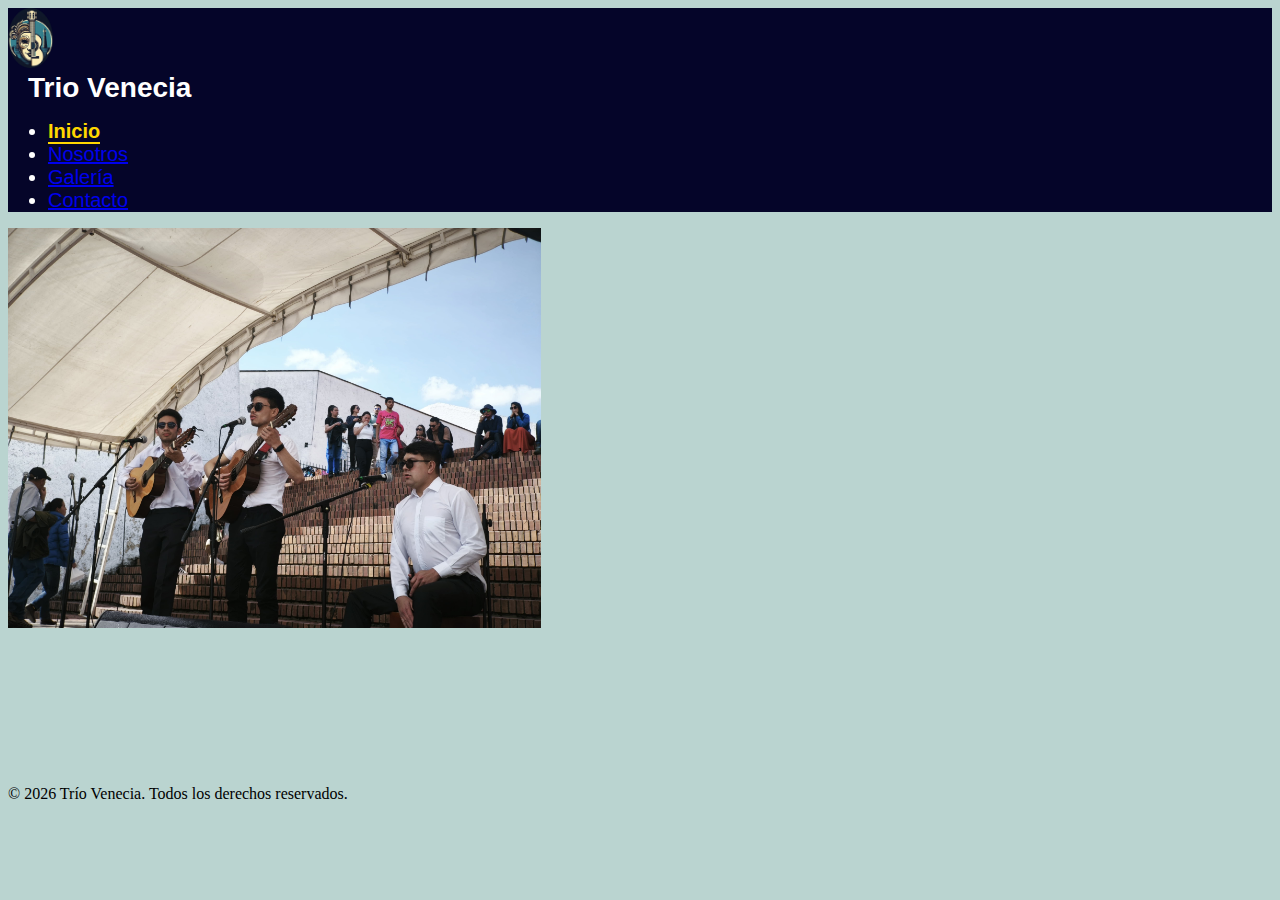
<file: index.html>
<!DOCTYPE html>
<html>
  <head>
    <meta charset="UTF-8" />
    <meta http-equiv="refresh" content="0; URL=Inicio.html" />
    <title>Redirigiendo...</title>
  </head>
  <body>
    <p>Redirigiendo a Inicio.html...</p>
  </body>
</html>
</file>
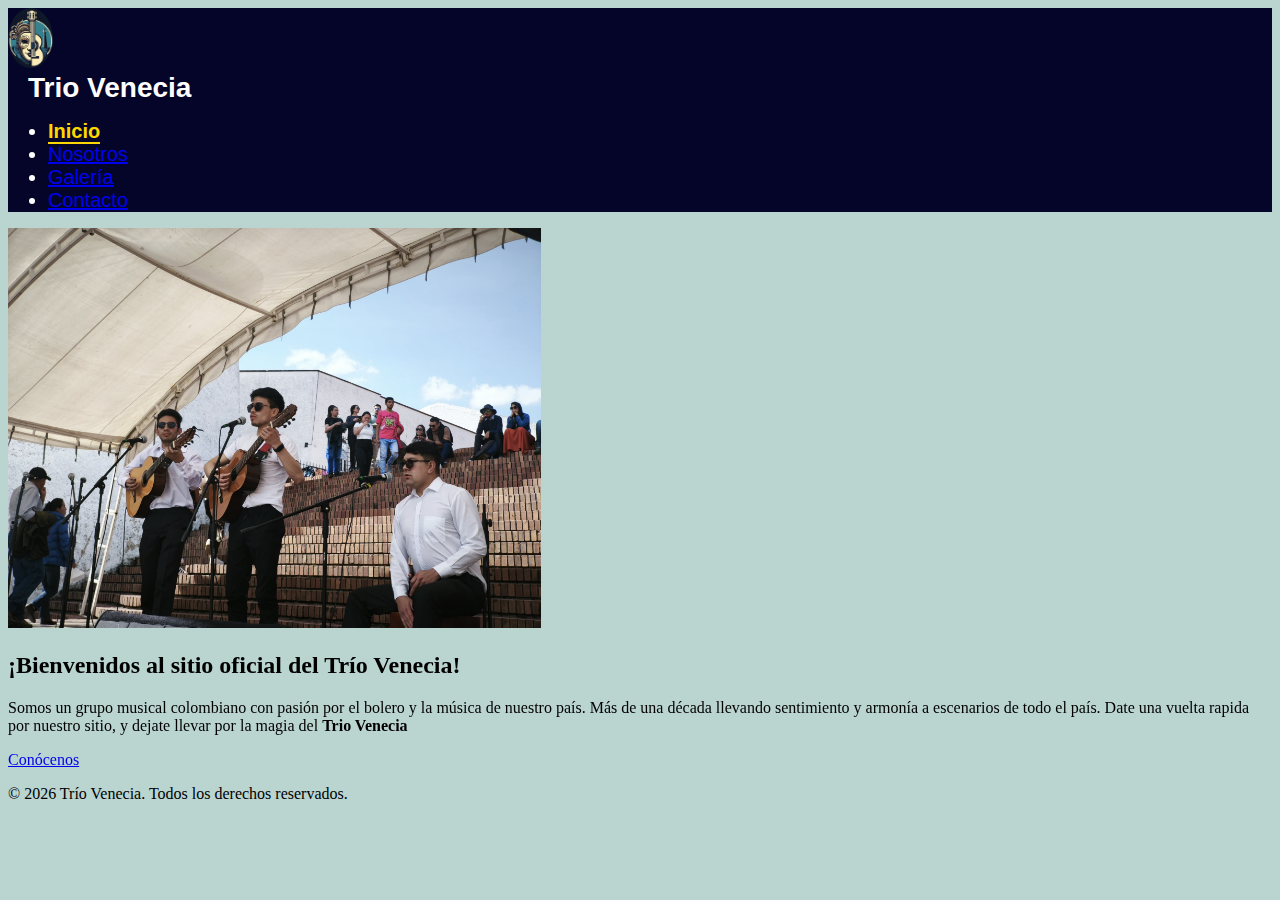
<file: Index.html>
<!DOCTYPE html>
<html lang="es">

<head>
    <meta charset="UTF-8">
    <meta name="viewport" content="width=device-width, initial-scale=1.0">
    <title>Inicio | Trio Venecia</title>
    <link rel="stylesheet" href="style.css">
    <script src="config.js"></script>
    <link href="https://cdn.jsdelivr.net/npm/bootstrap@5.3.7/dist/css/bootstrap.min.css" rel="stylesheet"
        integrity="sha384-LN+7fdVzj6u52u30Kp6M/trliBMCMKTyK833zpbD+pXdCLuTusPj697FH4R/5mcr" crossorigin="anonymous">
    <script src="https://cdn.jsdelivr.net/npm/bootstrap@5.3.7/dist/js/bootstrap.bundle.min.js" defer></script>
<link href="https://cdn.jsdelivr.net/npm/aos@2.3.4/dist/aos.css" rel="stylesheet" />

    <link rel="icon" href="Media/Recurso 1.png">
</head>

<body>
    <header class="header_inicio p-3 d-flex align-items-center">
        <div class="container d-flex justify-content-between align-items-center">
            <div class="d-flex align-items-center">
                <img src="Media/Recurso 1.png" alt="Logo" class="img_header">
                <h1 class="title_header ">Trio Venecia</h1>
            </div>
            <nav>
                <ul class="nav">
                    <li class="nav-item"><a class="nav-link text-white active">Inicio</a></li>
                    <li class="nav-item"><a class="nav-link text-white" href="Nosotros.html">Nosotros</a></li>
                    <li class="nav-item"><a class="nav-link text-white" href="Galeria.html">Galería</a></li>
                    <li class="nav-item"><a class="nav-link text-white" href="Contacto.html">Contacto</a></li>
                </ul>
            </nav>

        </div>

    </header>
    <section class="banner_inicio">
        <img src="Media/IMG-20250323-WA0071.jpg" alt="Trio" class="img-fluid w-100">
    </section>
    <section class="text-center py-5"data-aos="fade-up">
        <div class="container">
            <h2 class="mb-4">¡Bienvenidos al sitio oficial del Trío Venecia!</h2>
            <p class="lead">Somos un grupo musical colombiano con pasión por el bolero y la música de nuestro país.
                Más de una década llevando sentimiento y armonía a escenarios de todo el país. Date una vuelta rapida por nuestro sitio, y dejate llevar por la magia del <b>Trio Venecia</b></p>
        </div>
    </section>

<div class="text-center my-5"data-aos="fade-up">
    <a href="Nosotros.html" class="btn btn-warning btn-lg">Conócenos</a>
</div>
<footer class="bg-dark text-white text-center py-4">
  <p class="mb-0">&copy; <span id="year"></span> Trío Venecia. Todos los derechos reservados.</p>
</footer>

<script src="https://cdn.jsdelivr.net/npm/aos@2.3.4/dist/aos.js"></script>
<script>
  AOS.init({
    duration: 800, // Duración de la animación en ms
    once: true,    // Animar sólo una vez al hacer scroll
  });
</script>

</body>

</html>
</file>
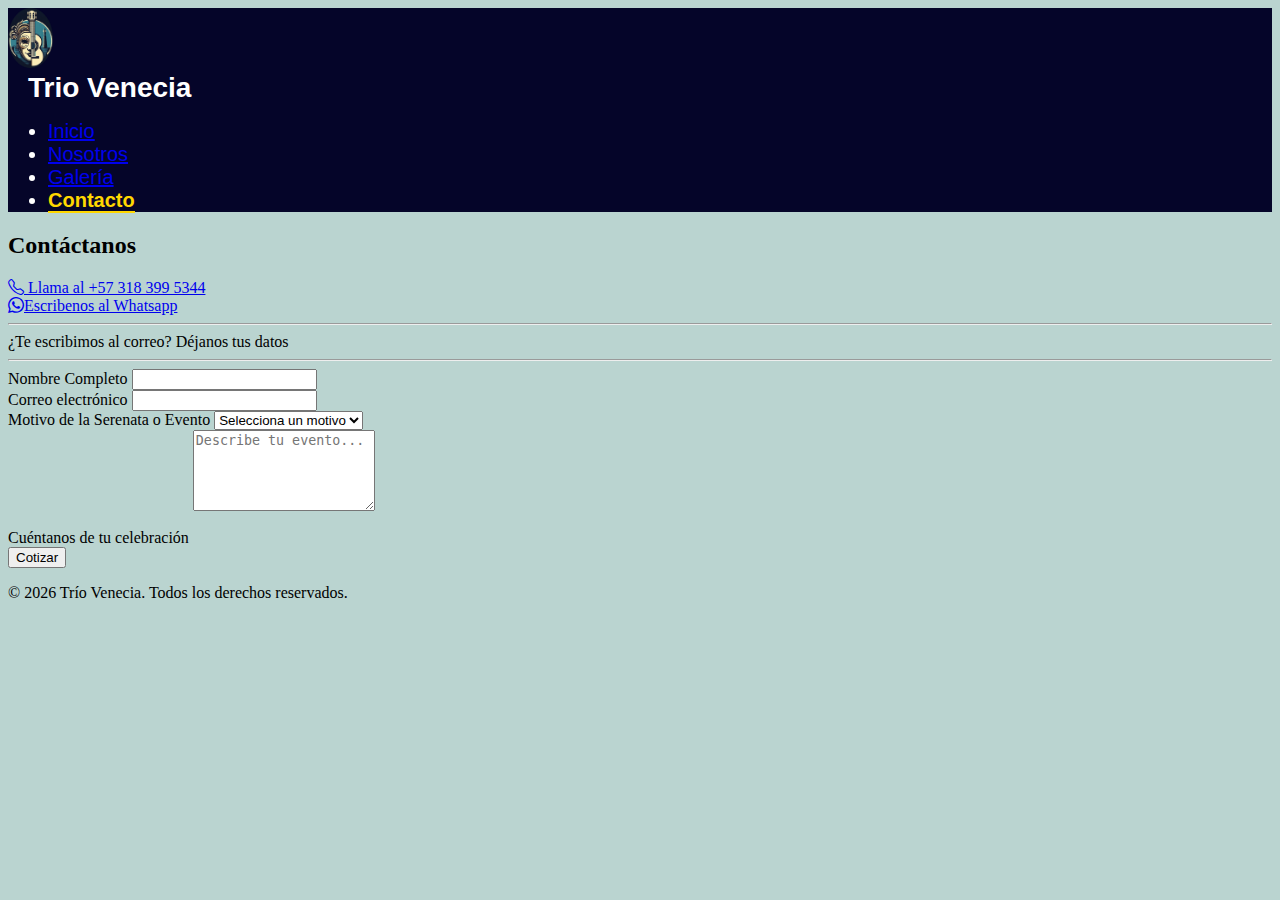
<file: Contacto.html>
<!DOCTYPE html>
<html lang="es">

<head>
    <meta charset="UTF-8">
    <meta name="viewport" content="width=device-width, initial-scale=1.0">
    <title>Contacto | Trio Venecia</title>
    <link rel="stylesheet" href="style.css">
    <script src="config.js" defer></script>
    <link href="https://cdn.jsdelivr.net/npm/bootstrap@5.3.7/dist/css/bootstrap.min.css" rel="stylesheet"
        integrity="sha384-LN+7fdVzj6u52u30Kp6M/trliBMCMKTyK833zpbD+pXdCLuTusPj697FH4R/5mcr" crossorigin="anonymous">
    <script src="https://cdn.jsdelivr.net/npm/bootstrap@5.3.7/dist/js/bootstrap.bundle.min.js" defer></script>
    <link rel="stylesheet" href="https://cdn.jsdelivr.net/npm/bootstrap-icons@1.10.5/font/bootstrap-icons.css" />

    <link rel="icon" href="Media/Recurso 1.png">
</head>

<body>
    <header class="header_inicio p-3 d-flex align-items-center">
        <div class="container d-flex justify-content-between align-items-center">
            <div class="d-flex align-items-center">
                <a href="Inicio.html"><img src="Media/Recurso 1.png" alt="Logo" class="img_header"></a>
                <h1 class="title_header ">Trio Venecia</h1>
            </div>
            <nav>
                <ul class="nav">
                    <li class="nav-item"><a class="nav-link text-white" href="Inicio.html">Inicio</a></li>
                    <li class="nav-item"><a class="nav-link text-white" href="Nosotros.html">Nosotros</a></li>
                    <li class="nav-item"><a class="nav-link text-white" href="Galeria.html">Galería</a></li>
                    <li class="nav-item"><a class="nav-link text-white active">Contacto</a></li>
                </ul>
            </nav>

        </div>

    </header>
    <main class="container my-5" data-aos="fade-up">
        <h2 class="text-center mb-4">Contáctanos</h2>
        <div class="text-center mb-3">
            <a href="tel:+573183995344" class="btn btn-outline-dark btn-lg">
                <i class="bi bi-telephone me-2"></i> Llama al +57 318 399 5344
            </a>
        </div>
        <div class="text-center mb-4">
            <a href="https://wa.me/573183995344" target="_blank" class="btn btn-success btn-lg">
                <i class="bi bi-whatsapp me-2"></i>Escribenos al Whatsapp
            </a>
        </div>
        <div class="d-flex align-items-center mb-4">
            <hr class="flex-grow-1" />
            <span class="px-3 text-muted">¿Te escribimos al correo? Déjanos tus datos</span>
            <hr class="flex-grow-1" />
        </div>
        <form id="formContacto" action="https://formspree.io/f/mldlnqpo" method="POST" class="row g-3"
            data-aos="fade-up">
            <input type="hidden" name="_captcha" value="false" />
            <div class="col-md-3">
                <label for="nombre" class="form-label">Nombre Completo</label>
                <input type="text" class="form-control" id="nombre" name="nombre" required />
            </div>
            <div class="col-md-6">
                <label for="correo" class="form-label">Correo electrónico</label>
                <input type="email" class="form-control" id="correo" name="correo" required />
            </div>
            <div class="col-md-6">
                <label for="motivo" class="form-label">Motivo de la Serenata o Evento</label>
                <select id="motivo" class="form-select" name="motivo" required>
                    <option value="" disabled selected>Selecciona un motivo</option>
                    <option value="Cumpleaños">Cumpleaños</option>
                    <option value="Aniversario">Aniversario</option>
                    <option value="Declaración de amor">Declaración de amor</option>
                    <option value="Despedida">Despedida</option>
                    <option value="Otro">Otro</option>
                </select>
            </div>
            <div class="col-12">
                <label for="mensaje" class="form-label">Cuéntanos de tu celebración</label>
                <textarea class="form-control" id="mensaje" rows="5" placeholder="Describe tu evento..." name="masinfo"
                    required></textarea>
            </div>

            <div class="col-12 text-center" data-aos="fade-up">
                <button type="submit" class="btn btn-warning btn-lg" >Cotizar</button>
            </div>
            <div id="mensaje-confirmacion" class="mt-4 text-center text-success"
                style="display: none; font-weight: bold;">
                Gracias por contactarnos. Pronto te responderemos.
            </div>
        </form>
    </main>

    <!-- Footer -->
    <footer class="bg-dark text-white text-center py-4 mt-5">
        <p class="mb-0">&copy; <span id="year"></span> Trío Venecia. Todos los derechos reservados.</p>
    </footer>
  
</body>

</html>
</file>
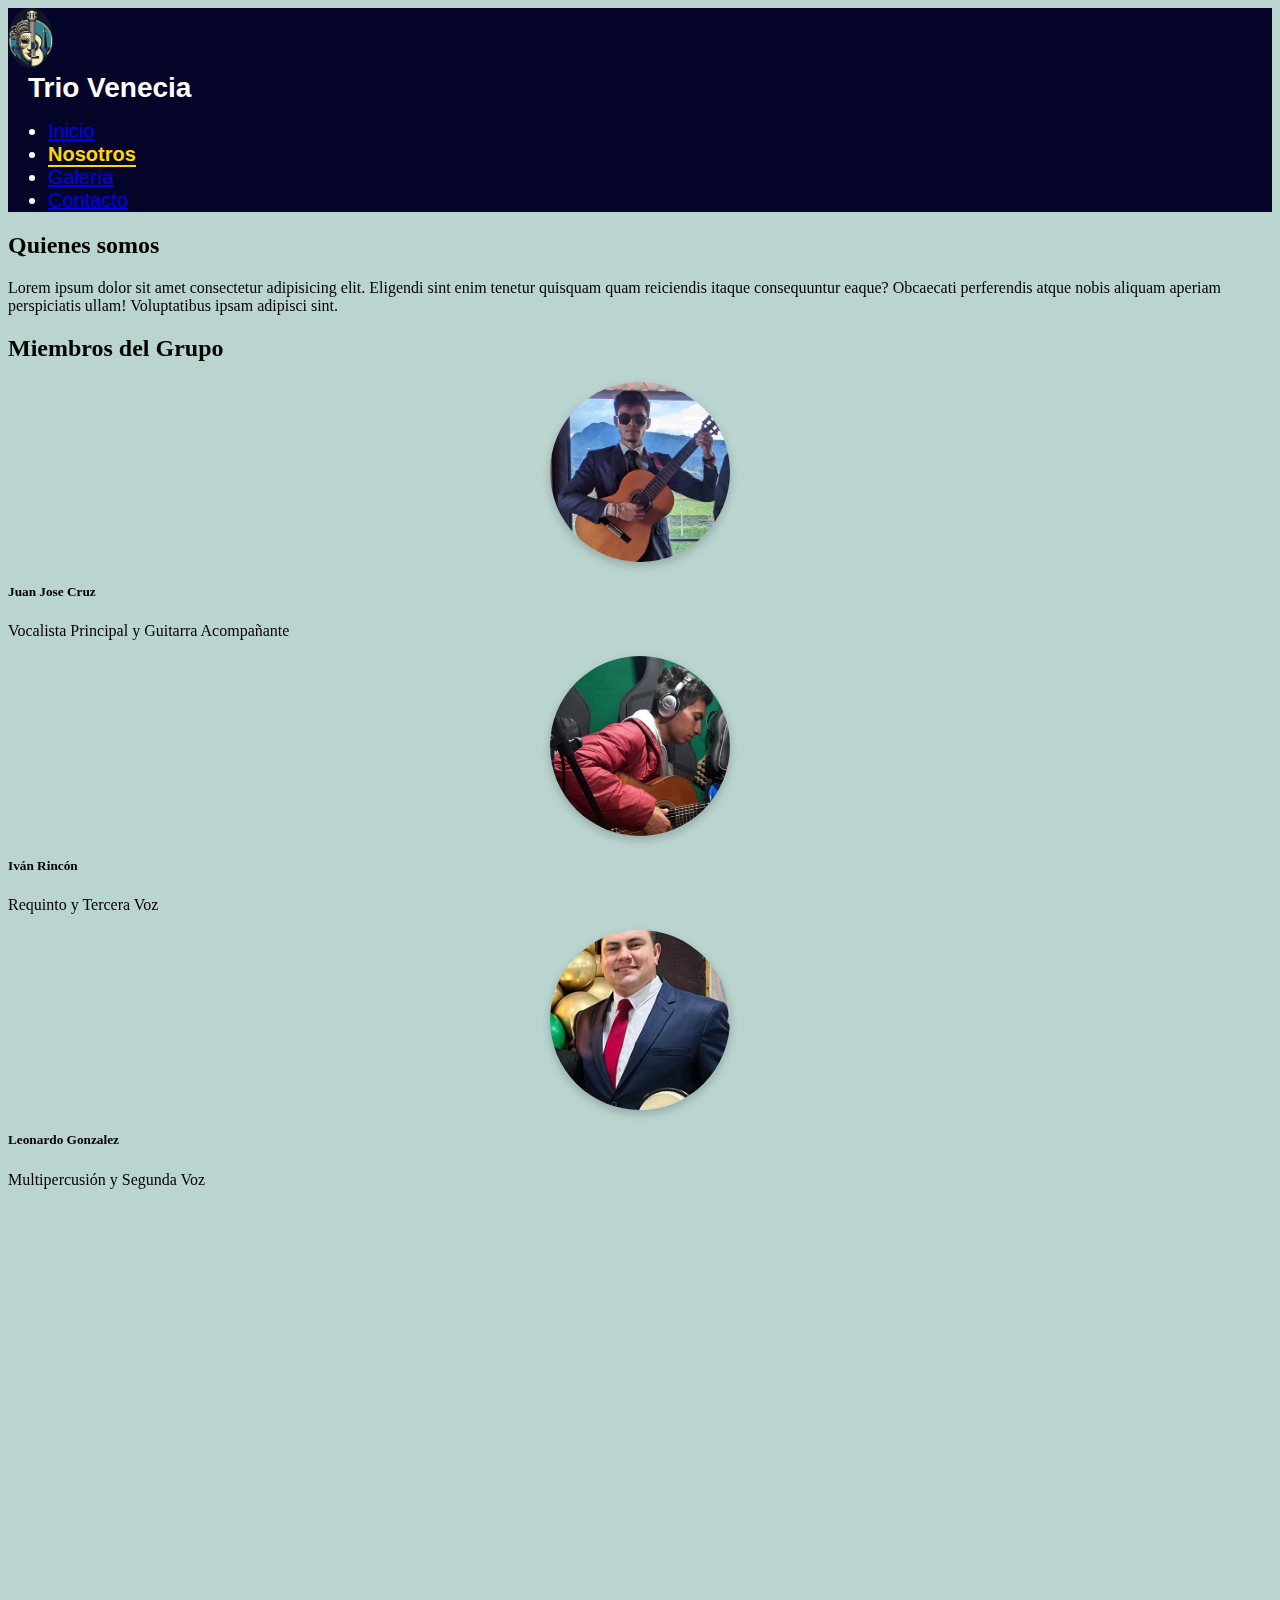
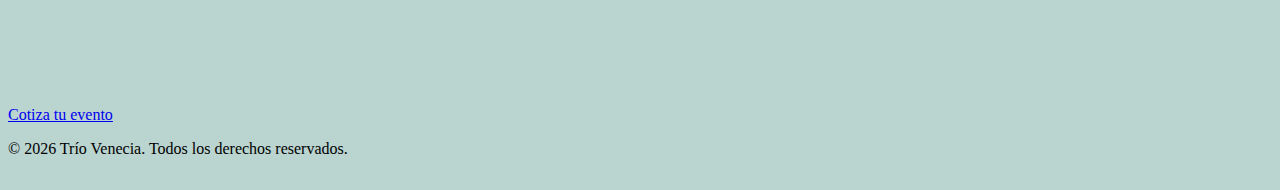
<file: Nosotros.html>
<!DOCTYPE html>
<html lang="es">

<head>
    <meta charset="UTF-8">
    <meta name="viewport" content="width=device-width, initial-scale=1.0">
    <title>Nosotros | Trio Venecia</title>
    <link rel="stylesheet" href="style.css">
    <script src="config.js"></script>
    <link href="https://cdn.jsdelivr.net/npm/bootstrap@5.3.7/dist/css/bootstrap.min.css" rel="stylesheet"
        integrity="sha384-LN+7fdVzj6u52u30Kp6M/trliBMCMKTyK833zpbD+pXdCLuTusPj697FH4R/5mcr" crossorigin="anonymous">
    <script src="https://cdn.jsdelivr.net/npm/bootstrap@5.3.7/dist/js/bootstrap.bundle.min.js" defer></script>
    <link href="https://cdn.jsdelivr.net/npm/bootstrap-icons@1.10.5/font/bootstrap-icons.css" rel="stylesheet">
    <link href="https://cdn.jsdelivr.net/npm/aos@2.3.4/dist/aos.css" rel="stylesheet" />

    <link rel="icon" href="Media/Recurso 1.png">
</head>

<body>
    <header class="header_inicio p-3 d-flex align-items-center">
        <div class="container d-flex justify-content-between align-items-center">
            <div class="d-flex align-items-center">
                <a href="Index.html"><img src="Media/Recurso 1.png" alt="Logo" class="img_header"></a>
                <h1 class="title_header ">Trio Venecia</h1>
            </div>
            <nav>
                <ul class="nav">
                    <li class="nav-item"><a class="nav-link text-white" href="Index.html">Inicio</a></li>
                    <li class="nav-item"><a class="nav-link text-white active">Nosotros</a></li>
                    <li class="nav-item"><a class="nav-link text-white" href="Galeria.html">Galería</a></li>
                    <li class="nav-item"><a class="nav-link text-white" href="Contacto.html">Contacto</a></li>
                </ul>
            </nav>

        </div>

    </header>
    <main class="container my-5">
        <section class="mb-5"data-aos="fade-up">
            <h2>Quienes somos</h2>
            <p>Lorem ipsum dolor sit amet consectetur adipisicing elit. Eligendi sint enim tenetur quisquam quam
                reiciendis itaque consequuntur eaque? Obcaecati perferendis atque nobis aliquam aperiam perspiciatis
                ullam! Voluptatibus ipsam adipisci sint.</p>
        </section>
        <section class="mb-5" data-aos="fade-up">
            <h2>Miembros del Grupo</h2>
            <div class="row py-5">
                <div class="col-md-4 text-center">
                    <div class="foto-circular" style="background-image: url('Media/JuanJose.jpg');"></div>
                    <h5>Juan Jose Cruz</h5>
                    <p>Vocalista Principal y Guitarra Acompañante</p>
                </div>
                <div class="col-md-4 text-center">
                    <div class="foto-circular" style="background-image: url('Media/Ivan\ Rincon.jpg');"></div>
                  
                    <h5>Iván Rincón</h5>
                    <p>Requinto y Tercera Voz</p>
                </div>
                <div class="col-md-4 text-center">
                   <div class="foto-circular" style="background-image: url('Media/Leonardo\ Gonzalez.jpg');"></div>
                        
                    <h5>Leonardo Gonzalez</h5>
                    <p>Multipercusión y Segunda Voz </p>
                </div>
            </div>
        </section>
        <section>
            <h2 data-aos="fade-up">Servicios que Ofrecemos</h2>
            <div class="row py-5">
                <div class="col-md-3 text-center mb-4" data-aos="fade-up">
                    <div class="p-3 border rounded shadow-sm h-100">

                        <i class="bi bi-mic-fill fs-1 text-warning mb-3"></i>
                        <h4>Presentaciones en vivo</h4>
                        <p>Animamos eventos sociales, bodas, fiestas y celebraciones con nuestro repertorio de boleros y
                            musica colombiana, y claro, con canciones que el cliente nos pida.</p>
                    </div>
                </div>
                <div class="col-md-3 text-center mb-4"data-aos="fade-up">
                    <div class="p-3 border rounded shadow-sm h-100">
                        <i class="bi bi-briefcase-fill fs-1 text-warning mb-3"></i>

                        <h4>Eventos corporativos</h4>
                        <p>Ofrecemos música ambiental y shows personalizados para empresas y eventos de negocios.</p>
                    </div>
                </div>
                <div class="col-md-3 text-center mb-4"data-aos="fade-up">
                    <div class="p-3 border rounded shadow-sm h-100">
                        <i class="bi bi-headphones fs-1 text-warning mb-3"></i>

                        <h4>Grabaciones profesionales</h4>

                        <p>Producción y grabación de canciones para proyectos personales o comerciales.</p>
                    </div>
                </div>
                <div class="col-md-3 text-center mb-4"data-aos="fade-up">
                    <div class="p-3 border rounded shadow-sm h-100">
                        <i class="bi bi-camera-video-fill fs-1 text-warning mb-3"></i>

                        <h4>Serenatas Virtuales</h4>
                        <p>Si la distancia no nos lo permite, tambien tenemos serenatas virtuales para todo tipo de
                            evento con la mejor calidad, a un buen precio.</p>
                    </div>
                </div>
            </div>
        </section>
        <div class="text-center my-2">
            <a href="Contacto.html" class="btn btn-warning btn-lg">Cotiza tu evento</a>
        </div>
    </main>
    <footer class="bg-dark text-white text-center py-4">
        <p class="mb-0">&copy; <span id="year"></span> Trío Venecia. Todos los derechos reservados.</p>
    </footer>
<script src="https://cdn.jsdelivr.net/npm/aos@2.3.4/dist/aos.js"></script>
<script>
  AOS.init({
    duration: 800, // Duración de la animación en ms
    once: true,    // Animar sólo una vez al hacer scroll
  });
</script>

</body>

</html>
</file>
<file: style.css>
body{
    background-color: rgb(186, 212, 208);
}
.header_inicio {
    background-color: rgb(5, 5, 41);
}

/* Logo */
.img_header {
    height: 60px;
}

/* Título Trio Venecia */
.title_header {
    color: white;
    font-family: 'Segoe UI', Tahoma, Geneva, Verdana, sans-serif;
    padding-left: 20px;
    margin: 0;
    font-size: 28px;
}


li {
    color: white;
    font-family: 'Segoe UI', Tahoma, Geneva, Verdana, sans-serif;
    font-size: 20px;
}
 

.nav-link.active {
    color: #FFD700 !important;
    font-weight: bold;
    border-bottom: 2px solid #FFD700;
    animation: resaltarInicio 0.6s ease forwards;
}

.banner_inicio img {
    max-height: 400px;
    object-fit:cover;
    
}

.foto-circular {
    width: 180px;
    height: 180px;
    background-size: cover;
    background-position: center;
    border-radius: 50%;
    margin: 0 auto 1rem;
    box-shadow: 0 4px 10px rgba(0, 0, 0, 0.2);
}
.btn-warning {
  transition: background-color 0.3s ease, transform 0.3s ease;
}

.btn-warning:hover {
  background-color: #e6ac00; /* un dorado más claro */
  transform: scale(1.05); /* un pequeño zoom */
}
#mensaje {
  margin-bottom: 2rem; /* espacio debajo del textarea */
}
</file>
